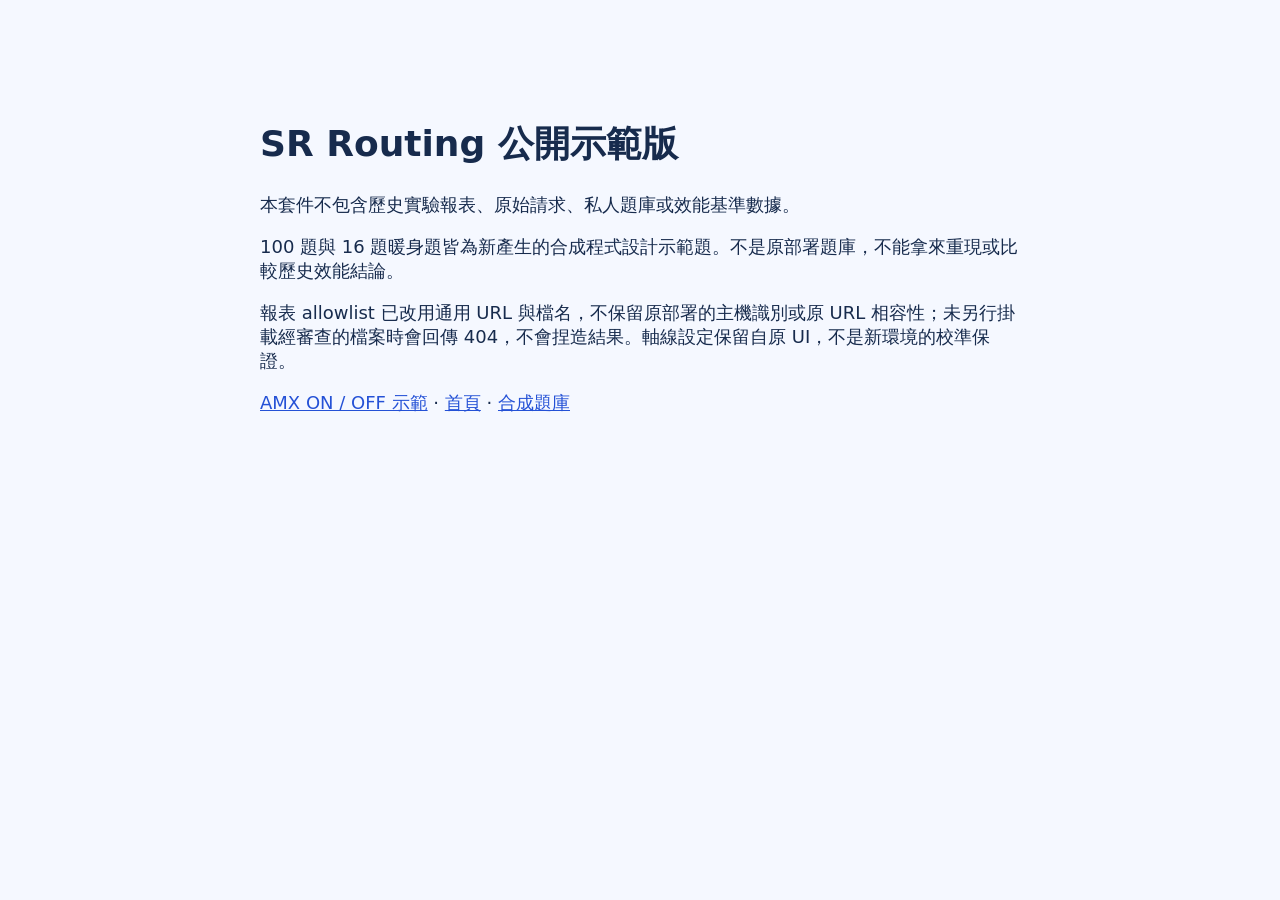
<file: reports-public/index.html>
<!doctype html><html lang="zh-Hant"><meta charset="utf-8"><meta name="viewport" content="width=device-width">
<title>SR Routing — 報表說明</title><style>body{font:18px system-ui;max-width:760px;margin:8vh auto;padding:24px;color:#172b4d;background:#f5f8ff}a{color:#2451d6}</style>
<h1>SR Routing 公開示範版</h1><p>本套件不包含歷史實驗報表、原始請求、私人題庫或效能基準數據。</p>
<p>100 題與 16 題暖身題皆為新產生的合成程式設計示範題。不是原部署題庫，不能拿來重現或比較歷史效能結論。</p>
<p>報表 allowlist 已改用通用 URL 與檔名，不保留原部署的主機識別或原 URL 相容性；未另行掛載經審查的檔案時會回傳 404，不會捏造結果。軸線設定保留自原 UI，不是新環境的校準保證。</p>
<p><a href="/compare/">AMX ON / OFF 示範</a> · <a href="/">首頁</a> · <a href="/reports/corpus/corpus.json">合成題庫</a></p></html>
</file>
